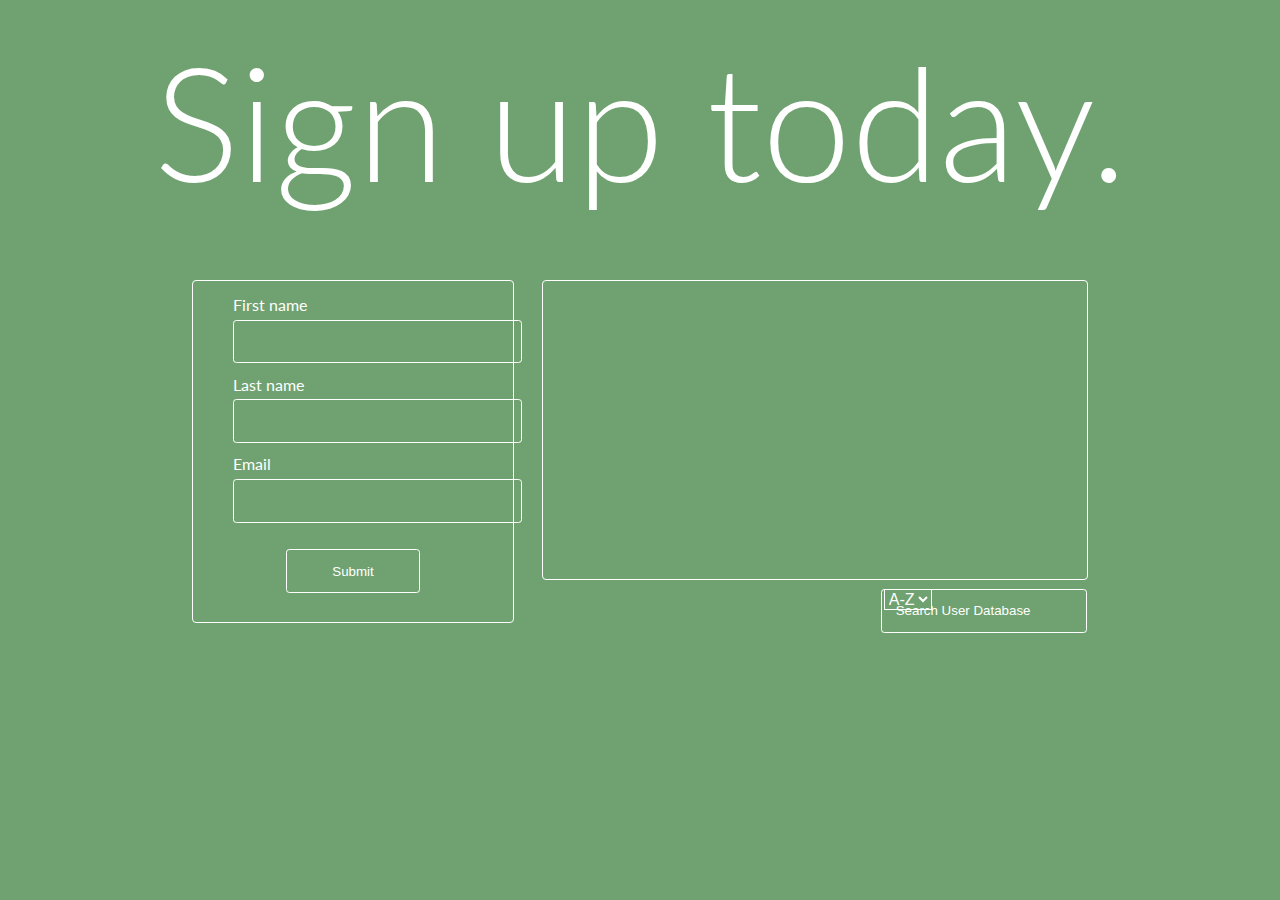
<file: index.html>
<!DOCTYPE html>
<html>
<head>
  <title>User Management</title>
  <link href='http://fonts.googleapis.com/css?family=Lato:300,400' rel='stylesheet' type='text/css'>
  <link href="https://fontastic.s3.amazonaws.com/9AbKReKAfTW72zPD43Ns6g/icons.css" rel="stylesheet">
  <link rel="stylesheet" href="css/reset.css">
  <link rel="stylesheet" href="css/main.css">
</head>
<body>
  <div class="site-header">
    <h1>
      Sign up today.
    </h1>
  </div>

  <div class="user-mgmt__container">
    <div class="user-login">
      <form class="user-login__info">
        <label class="login-label">First name</label><br>
        <input type="text" name="first-name" class="first-name" required><br>
        <label class="login-label">Last name</label><br>
        <input type="text" name="last-name" class="last-name" required><br>
        <label class="login-label">Email</label><br>
        <input type="email" name="user-email" class="email-input" required><br>
        <input type="submit" class="user-submit">
      </form>
    </div>

    <div class="user-index">
      <ul class="user-index__list"></ul>
      <input type="text" class="user-search" placeholder="Search User Database">
      <select class="user-sort">
        <option>A-Z</option>
        <option>Z-A</option>
      </select>
    </div>
  </div>

  <script src ="https://code.jquery.com/jquery-2.1.3.min.js"></script>
  <script src="js/object-store.js"></script>
  <script src="js/user.js"></script>
  <script src="js/app.js"></script>

</body>
</html>
</file>
<file: css/main.css>
body {
  font-family: 'Lato';
  color: white;
  background: #6FA270;
  background-image: url(http://i.imgur.com/wMV5Imj.jpg);
  background-size: cover;
}

input {
  padding: 1em;
  background: transparent;
  border: 1px solid white;
  border-radius: .25em;
  outline-color: white;
  color: white;
}

input::-webkit-input-placeholder {
    color: white;
}

input:-webkit-autofill {
  -webkit-box-shadow: 0 0 0 1000px #ffffff inset;
  opacity: .4;
  color: white;
}

.site-header {
  font-size: 10em;
  font-weight: 300;
  color: white;
  width: 100%;
  text-align: center;
  margin: .25em 0 .5em 0;
}

.user-mgmt__container {
  position: relative;
}

.user-login {
  border: 1px solid white;
  width: 20em;
  position: absolute;
  border-radius: .25em;
  top: 0;
  left: 15%;
}

.user-login__info {
  padding: 1em;
  font-size: 1em;
  width: 15em;
  margin: auto;
  text-align: center;
}

.login-label {
  float: left;
}

.first-name,
.last-name,
.email-input {
  width: 19.5em;
  margin: .5em auto 1em auto;
}

.user-search {
  position: absolute;
  right: 0;
  bottom: -4em;
}

.user-sort {
  position: absolute;
  right: 9.7em;
  bottom: -1.9em;
  font-size: 1em;
  background: transparent;
  color: white;
  border: 1px solid white;
  outline-color: white;
}

.user-submit {
  padding: 1em;
  background: transparent;
  border-radius: .25em;
  width: 10em;
  margin: 1em auto;
  border: 1px solid white;
  color: white;
}

.user-index {
  width: 40%;
  border: 1px solid white;
  border-radius: .25em;
  min-height: 16.65em;
  position: absolute;
  padding: 1em;
  right: 15%;
  top: 0;
}

.user-index__list {
  margin: .5em;
}

.user-index__item {
  margin: 1em;
}

.user-name {
  display: inline;
  margin-right: 5px;
}

.user-email {
  display: inline;
  position: absolute;
  right: 5em;
}

.remove-user {
  font-family: 'portfolio-icons';
  display: inline;
  position: absolute;
  right: 2em;
  opacity: .5;
}

.remove-user:hover {
  cursor: pointer;
  opacity: 1;
}
</file>
